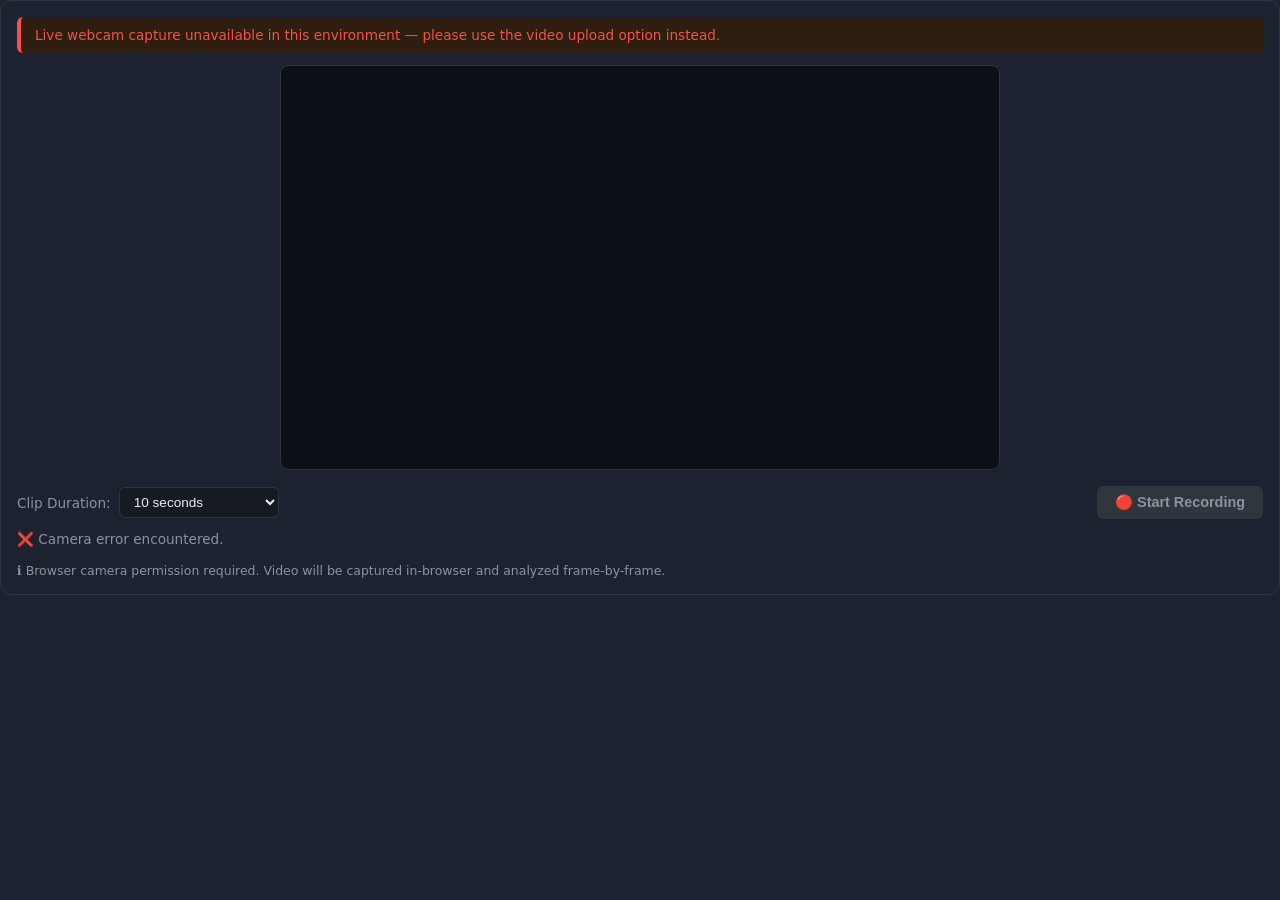
<file: dashboard/streamlit_utils/webcam_component/index.html>
<!DOCTYPE html>
<html lang="en">
<head>
  <meta charset="UTF-8">
  <title>ADB Webcam Recorder</title>
  <style>
    * {
      box-sizing: border-box;
      margin: 0;
      padding: 0;
    }
    body {
      font-family: 'Inter', system-ui, -apple-system, sans-serif;
      background-color: #1c2230;
      color: #e6edf3;
      padding: 16px;
      border-radius: 12px;
      border: 1px solid #30363d;
    }
    .webcam-card {
      display: flex;
      flex-direction: column;
      gap: 12px;
    }
    .preview-container {
      position: relative;
      width: 100%;
      max-width: 720px;
      aspect-ratio: 16 / 9;
      background: #0d1117;
      border-radius: 8px;
      overflow: hidden;
      border: 1px solid #30363d;
      margin: 0 auto;
    }
    video {
      width: 100%;
      height: 100%;
      object-fit: cover;
      display: block;
    }
    .recording-badge {
      position: absolute;
      top: 12px;
      left: 12px;
      background: rgba(248, 81, 73, 0.9);
      color: #fff;
      padding: 4px 10px;
      border-radius: 16px;
      font-size: 0.8rem;
      font-weight: 600;
      display: none;
      align-items: center;
      gap: 6px;
    }
    .recording-badge .pulse {
      width: 8px;
      height: 8px;
      background: #fff;
      border-radius: 50%;
      animation: blink 1s infinite;
    }
    @keyframes blink {
      0%, 100% { opacity: 1; }
      50% { opacity: 0.2; }
    }
    .controls-row {
      display: flex;
      flex-wrap: wrap;
      align-items: center;
      justify-content: space-between;
      gap: 12px;
      padding-top: 4px;
    }
    .control-group {
      display: flex;
      align-items: center;
      gap: 8px;
    }
    label {
      font-size: 0.85rem;
      color: #8b949e;
    }
    select {
      background: #161b22;
      color: #e6edf3;
      border: 1px solid #30363d;
      padding: 6px 10px;
      border-radius: 6px;
      font-size: 0.85rem;
      outline: none;
    }
    .btn {
      background: #58a6ff;
      color: #0d1117;
      border: none;
      padding: 8px 18px;
      border-radius: 6px;
      font-weight: 600;
      font-size: 0.9rem;
      cursor: pointer;
      display: inline-flex;
      align-items: center;
      gap: 6px;
      transition: background 0.2s;
    }
    .btn:hover {
      background: #79c0ff;
    }
    .btn:disabled {
      background: #30363d;
      color: #8b949e;
      cursor: not-allowed;
    }
    .btn-danger {
      background: #f85149;
      color: #fff;
    }
    .btn-danger:hover {
      background: #da3633;
    }
    .status-text {
      font-size: 0.85rem;
      color: #8b949e;
    }
    .progress-bar-container {
      width: 100%;
      height: 6px;
      background: #161b22;
      border-radius: 3px;
      overflow: hidden;
      display: none;
    }
    .progress-bar-fill {
      height: 100%;
      width: 0%;
      background: linear-gradient(90deg, #f85149, #e3b341);
      transition: width 0.1s linear;
    }
    .error-banner {
      background: #2d1e0f;
      border-left: 4px solid #f85149;
      padding: 10px 14px;
      border-radius: 6px;
      font-size: 0.85rem;
      color: #f85149;
      display: none;
    }
    .note-text {
      font-size: 0.78rem;
      color: #8b949e;
      margin-top: 4px;
    }
  </style>
</head>
<body>
  <div class="webcam-card" id="webcam-card">
    <div class="error-banner" id="error-banner"></div>

    <div class="preview-container">
      <video id="preview" autoplay playsinline muted></video>
      <div class="recording-badge" id="rec-badge">
        <div class="pulse"></div>
        <span id="rec-badge-text">REC 0s</span>
      </div>
    </div>

    <div class="progress-bar-container" id="progress-container">
      <div class="progress-bar-fill" id="progress-fill"></div>
    </div>

    <div class="controls-row">
      <div class="control-group">
        <label for="duration-select">Clip Duration:</label>
        <select id="duration-select">
          <option value="5">5 seconds</option>
          <option value="10" selected>10 seconds</option>
          <option value="15">15 seconds</option>
          <option value="manual">Manual (Start/Stop)</option>
        </select>
      </div>

      <div class="control-group">
        <button class="btn" id="rec-btn">🔴 Start Recording</button>
      </div>
    </div>

    <div class="status-text" id="status-text">⏳ Initializing camera stream...</div>
    <div class="note-text">
      ℹ️ Browser camera permission required. Video will be captured in-browser and analyzed frame-by-frame.
    </div>
  </div>

  <script>
    // Streamlit Component Protocol
    function sendMessageToStreamlit(type, data) {
      var out = Object.assign({ isStreamlitMessage: true, type: type }, data);
      window.parent.postMessage(out, "*");
    }
    function setComponentValue(val) {
      sendMessageToStreamlit("streamlit:setComponentValue", { value: val });
    }
    function setFrameHeight(height) {
      sendMessageToStreamlit("streamlit:setFrameHeight", { height: height || document.body.scrollHeight + 10 });
    }

    // Elements
    const previewEl = document.getElementById('preview');
    const recBadge = document.getElementById('rec-badge');
    const recBadgeText = document.getElementById('rec-badge-text');
    const recBtn = document.getElementById('rec-btn');
    const durationSelect = document.getElementById('duration-select');
    const statusText = document.getElementById('status-text');
    const errorBanner = document.getElementById('error-banner');
    const progressContainer = document.getElementById('progress-container');
    const progressFill = document.getElementById('progress-fill');

    let mediaStream = null;
    let mediaRecorder = null;
    let recordedChunks = [];
    let isRecording = false;
    let timerInterval = null;
    let startTime = 0;
    let targetDuration = 10;

    // Report height periodically & on load
    window.addEventListener('load', () => setFrameHeight());
    window.addEventListener('resize', () => setFrameHeight());

    // Initialize Camera
    async function initCamera() {
      if (!navigator.mediaDevices || !navigator.mediaDevices.getUserMedia) {
        showError("Live webcam capture unavailable in this environment (MediaDevices API not supported or non-secure context) — please use the video upload option instead.");
        setComponentValue({ error: "Camera API unavailable", bytes: null });
        return;
      }

      try {
        statusText.innerText = "⏳ Requesting camera permission...";
        mediaStream = await navigator.mediaDevices.getUserMedia({
          video: { width: { ideal: 1280 }, height: { ideal: 720 }, frameRate: { ideal: 30 } },
          audio: false
        });
        previewEl.srcObject = mediaStream;
        statusText.innerText = "🟢 Camera ready — Select duration and click 'Start Recording'.";
        recBtn.disabled = false;
        errorBanner.style.display = "none";
        setFrameHeight();
      } catch (err) {
        console.error("Camera access error:", err);
        let msg = "Live webcam capture unavailable in this environment — please use the video upload option instead.";
        if (err.name === 'NotAllowedError' || err.name === 'PermissionDeniedError') {
          msg = "⚠️ Camera access denied by user or browser setting. Live webcam capture unavailable — please use the video upload option instead.";
        }
        showError(msg);
        recBtn.disabled = true;
        setComponentValue({ error: msg, bytes: null });
      }
    }

    function showError(msg) {
      errorBanner.innerText = msg;
      errorBanner.style.display = "block";
      statusText.innerText = "❌ Camera error encountered.";
      setFrameHeight();
    }

    // Recording Controls
    function getSupportedMimeType() {
      const types = [
        'video/webm;codecs=vp9,opus',
        'video/webm;codecs=vp8,opus',
        'video/webm',
        'video/mp4'
      ];
      for (const type of types) {
        if (MediaRecorder.isTypeSupported && MediaRecorder.isTypeSupported(type)) {
          return type;
        }
      }
      return '';
    }

    function startRecording() {
      if (!mediaStream) return;
      recordedChunks = [];

      const mimeType = getSupportedMimeType();
      const options = mimeType ? { mimeType } : {};

      try {
        mediaRecorder = new MediaRecorder(mediaStream, options);
      } catch (e) {
        console.error("MediaRecorder creation error:", e);
        showError("MediaRecorder failed to initialize. Please use video upload option.");
        return;
      }

      mediaRecorder.ondataavailable = (event) => {
        if (event.data && event.data.size > 0) {
          recordedChunks.push(event.data);
        }
      };

      mediaRecorder.onstop = processRecording;

      mediaRecorder.start(200); // chunk every 200ms
      isRecording = true;
      startTime = Date.now();

      const durVal = durationSelect.value;
      targetDuration = durVal === 'manual' ? 0 : parseFloat(durVal);

      // UI state
      recBtn.innerText = "⏹️ Stop Recording";
      recBtn.classList.add('btn-danger');
      recBadge.style.display = "flex";
      progressContainer.style.display = "block";
      progressFill.style.width = "0%";
      durationSelect.disabled = true;

      timerInterval = setInterval(updateRecordingProgress, 100);
      updateRecordingProgress();
    }

    function stopRecording() {
      if (!isRecording || !mediaRecorder) return;
      isRecording = false;
      clearInterval(timerInterval);
      mediaRecorder.stop();

      recBtn.innerText = "🔴 Start Recording";
      recBtn.classList.remove('btn-danger');
      recBtn.disabled = true;
      recBadge.style.display = "none";
      durationSelect.disabled = false;

      statusText.innerText = "⚡ Processing recorded clip data...";
    }

    function updateRecordingProgress() {
      const elapsedSec = (Date.now() - startTime) / 1000.0;
      recBadgeText.innerText = `REC ${elapsedSec.toFixed(1)}s`;

      if (targetDuration > 0) {
        const pct = Math.min(100, (elapsedSec / targetDuration) * 100);
        progressFill.style.width = pct + "%";
        statusText.innerText = `🔴 Recording clip... ${elapsedSec.toFixed(1)}s / ${targetDuration}s`;

        if (elapsedSec >= targetDuration) {
          stopRecording();
        }
      } else {
        progressFill.style.width = "100%";
        statusText.innerText = `🔴 Recording clip (Manual)... ${elapsedSec.toFixed(1)}s`;
      }
    }

    function processRecording() {
      const mimeType = mediaRecorder.mimeType || 'video/webm';
      const blob = new Blob(recordedChunks, { type: mimeType });

      if (blob.size === 0) {
        statusText.innerText = "⚠️ Recorded clip was empty. Try recording again.";
        recBtn.disabled = false;
        progressContainer.style.display = "none";
        return;
      }

      statusText.innerText = `⚡ Processing recorded clip (${(blob.size / 1024).toFixed(1)} KB)... Sending to ADB pipeline...`;

      const reader = new FileReader();
      reader.onloadend = () => {
        const base64Data = reader.result.split(',')[1];
        setComponentValue({
          bytes: base64Data,
          mimeType: mimeType,
          size: blob.size,
          timestamp: Date.now()
        });
        statusText.innerText = "✅ Clip sent for frame-by-frame analysis! See results below.";
        progressContainer.style.display = "none";
        recBtn.disabled = false;
        setFrameHeight();
      };
      reader.readAsDataURL(blob);
    }

    // Button event listener
    recBtn.addEventListener('click', () => {
      if (isRecording) {
        stopRecording();
      } else {
        startRecording();
      }
    });

    // Start camera stream on page load
    initCamera();
  </script>
</body>
</html>
</file>
